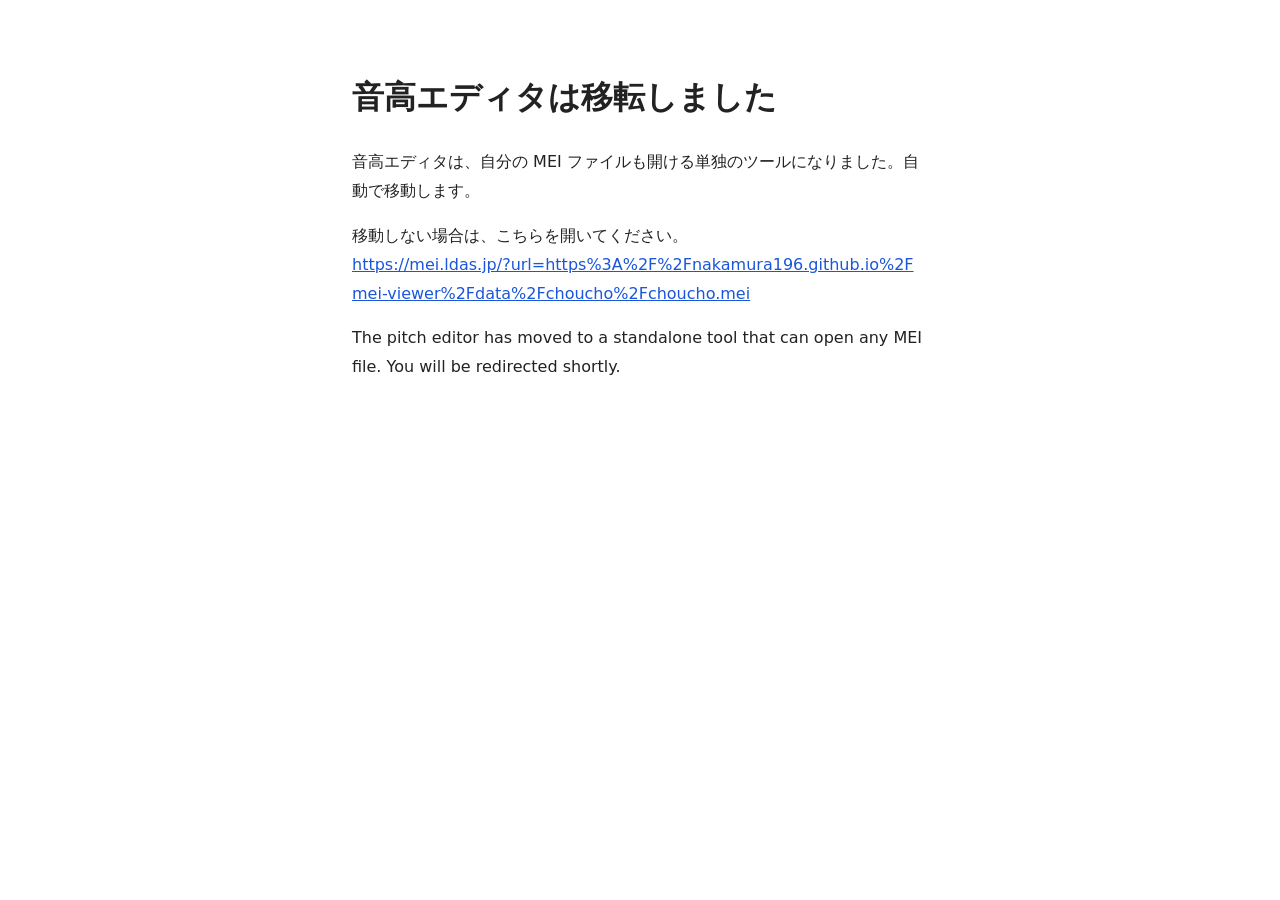
<file: editor.html>
<!DOCTYPE html>
<html lang="ja">
<head>
<meta charset="UTF-8">
<meta name="viewport" content="width=device-width, initial-scale=1">
<meta name="robots" content="noindex">
<title>移転しました｜音高エディタ</title>
<!-- 音高エディタは、誰でも自分の MEI を開ける単独ツール (https://mei.ldas.jp/) になった。
     github.io はサーバ側で転送できないので、?id= を見て同じ曲を開いた状態へ JS で移る。
     data/ と dts/ はここで配信を続ける (エディタもここの MEI を読む)。 -->
<script>
(function () {
  var TOOL = "https://mei.ldas.jp/";
  var DATA = "https://nakamura196.github.io/mei-viewer/data/";
  var KNOWN = ["choucho", "heidenroslein"];
  var id = new URLSearchParams(location.search).get("id") || "choucho";
  var to = KNOWN.indexOf(id) >= 0 ? TOOL + "?url=" + encodeURIComponent(DATA + id + "/" + id + ".mei") : TOOL;
  var link = document.createElement("link");
  link.rel = "canonical";
  link.href = to;
  document.head.appendChild(link);
  window.__MEI_FORWARD__ = to;
  setTimeout(function () { location.replace(to); }, 1500);
})();
</script>
<style>
  body { font-family: "Noto Sans JP", system-ui, sans-serif; margin: 0; padding: 3rem 1rem; line-height: 1.8; color: #222; background: #fff; }
  main { max-width: 36rem; margin: 0 auto; }
  a { color: #1a56db; word-break: break-all; }
</style>
</head>
<body>
<main>
  <h1>音高エディタは移転しました</h1>
  <p>音高エディタは、自分の MEI ファイルも開ける単独のツールになりました。自動で移動します。</p>
  <p>移動しない場合は、こちらを開いてください。<br><a id="to" href="https://mei.ldas.jp/">https://mei.ldas.jp/</a></p>
  <p lang="en">The pitch editor has moved to a standalone tool that can open any MEI file. You will be redirected shortly.</p>
</main>
<script>
  var a = document.getElementById("to");
  a.href = a.textContent = window.__MEI_FORWARD__;
</script>
</body>
</html>
</file>
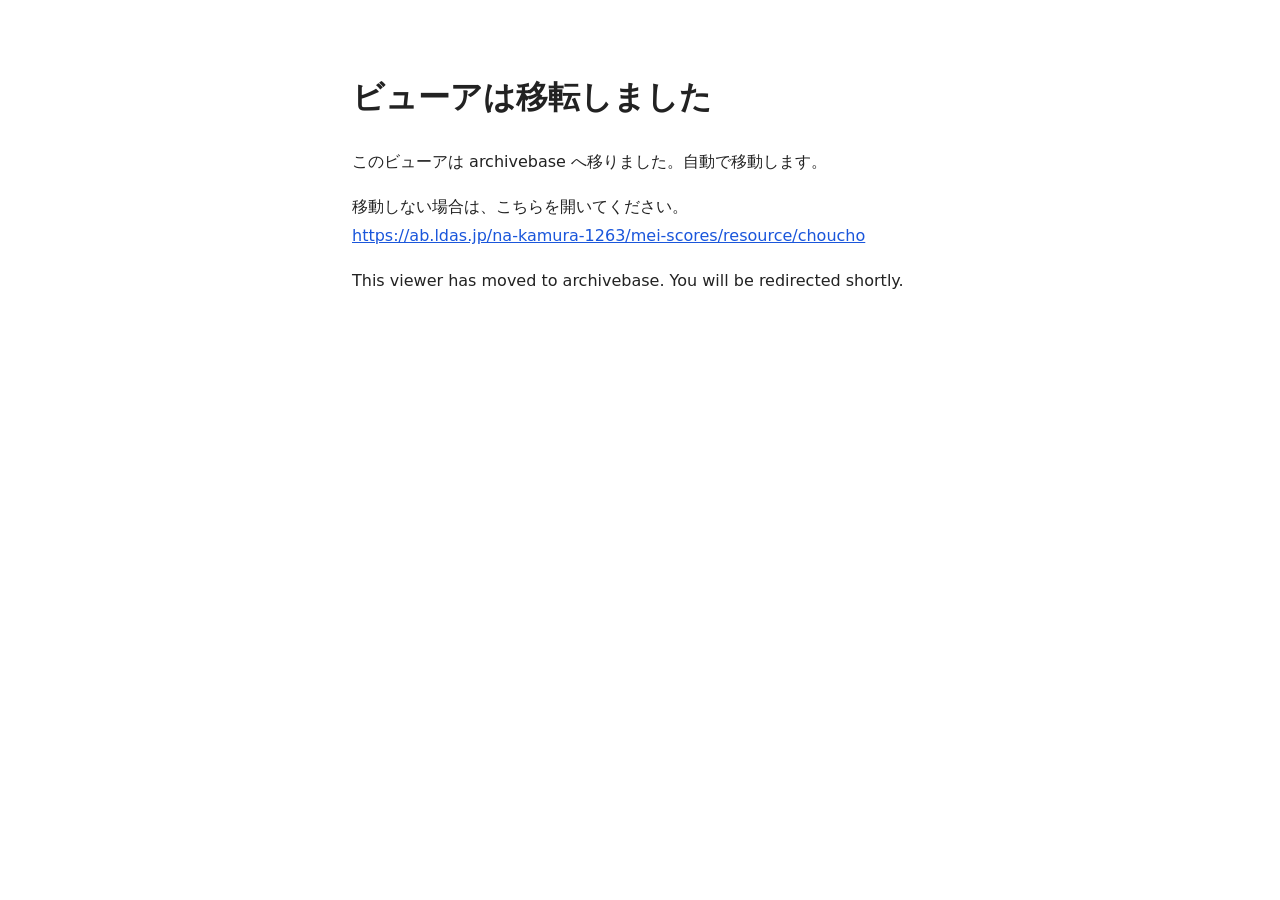
<file: viewer.html>
<!DOCTYPE html>
<html lang="ja">
<head>
<meta charset="UTF-8">
<meta name="viewport" content="width=device-width, initial-scale=1">
<meta name="robots" content="noindex">
<title>移転しました｜音楽符号化デモ</title>
<!-- ビューアは archivebase へ移った。github.io はサーバ側で転送できないので、
     ?id= を見て移転先を決め、JS で移る。data/ と dts/ はここで配信を続ける。 -->
<script>
(function () {
  var BASE = "https://ab.ldas.jp/na-kamura-1263/mei-scores";
  var KNOWN = ["choucho", "heidenroslein"];
  var id = new URLSearchParams(location.search).get("id") || "choucho";
  var to = KNOWN.indexOf(id) >= 0 ? BASE + "/resource/" + id : BASE;
  var link = document.createElement("link");
  link.rel = "canonical";
  link.href = to;
  document.head.appendChild(link);
  window.__MEI_FORWARD__ = to;
  setTimeout(function () { location.replace(to); }, 1500);
})();
</script>
<style>
  body { font-family: "Noto Sans JP", system-ui, sans-serif; margin: 0; padding: 3rem 1rem; line-height: 1.8; color: #222; background: #fff; }
  main { max-width: 36rem; margin: 0 auto; }
  a { color: #1a56db; word-break: break-all; }
</style>
</head>
<body>
<main>
  <h1>ビューアは移転しました</h1>
  <p>このビューアは archivebase へ移りました。自動で移動します。</p>
  <p>移動しない場合は、こちらを開いてください。<br><a id="to" href="https://ab.ldas.jp/na-kamura-1263/mei-scores">https://ab.ldas.jp/na-kamura-1263/mei-scores</a></p>
  <p lang="en">This viewer has moved to archivebase. You will be redirected shortly.</p>
</main>
<script>
  var a = document.getElementById("to");
  a.href = a.textContent = window.__MEI_FORWARD__;
</script>
</body>
</html>
</file>
